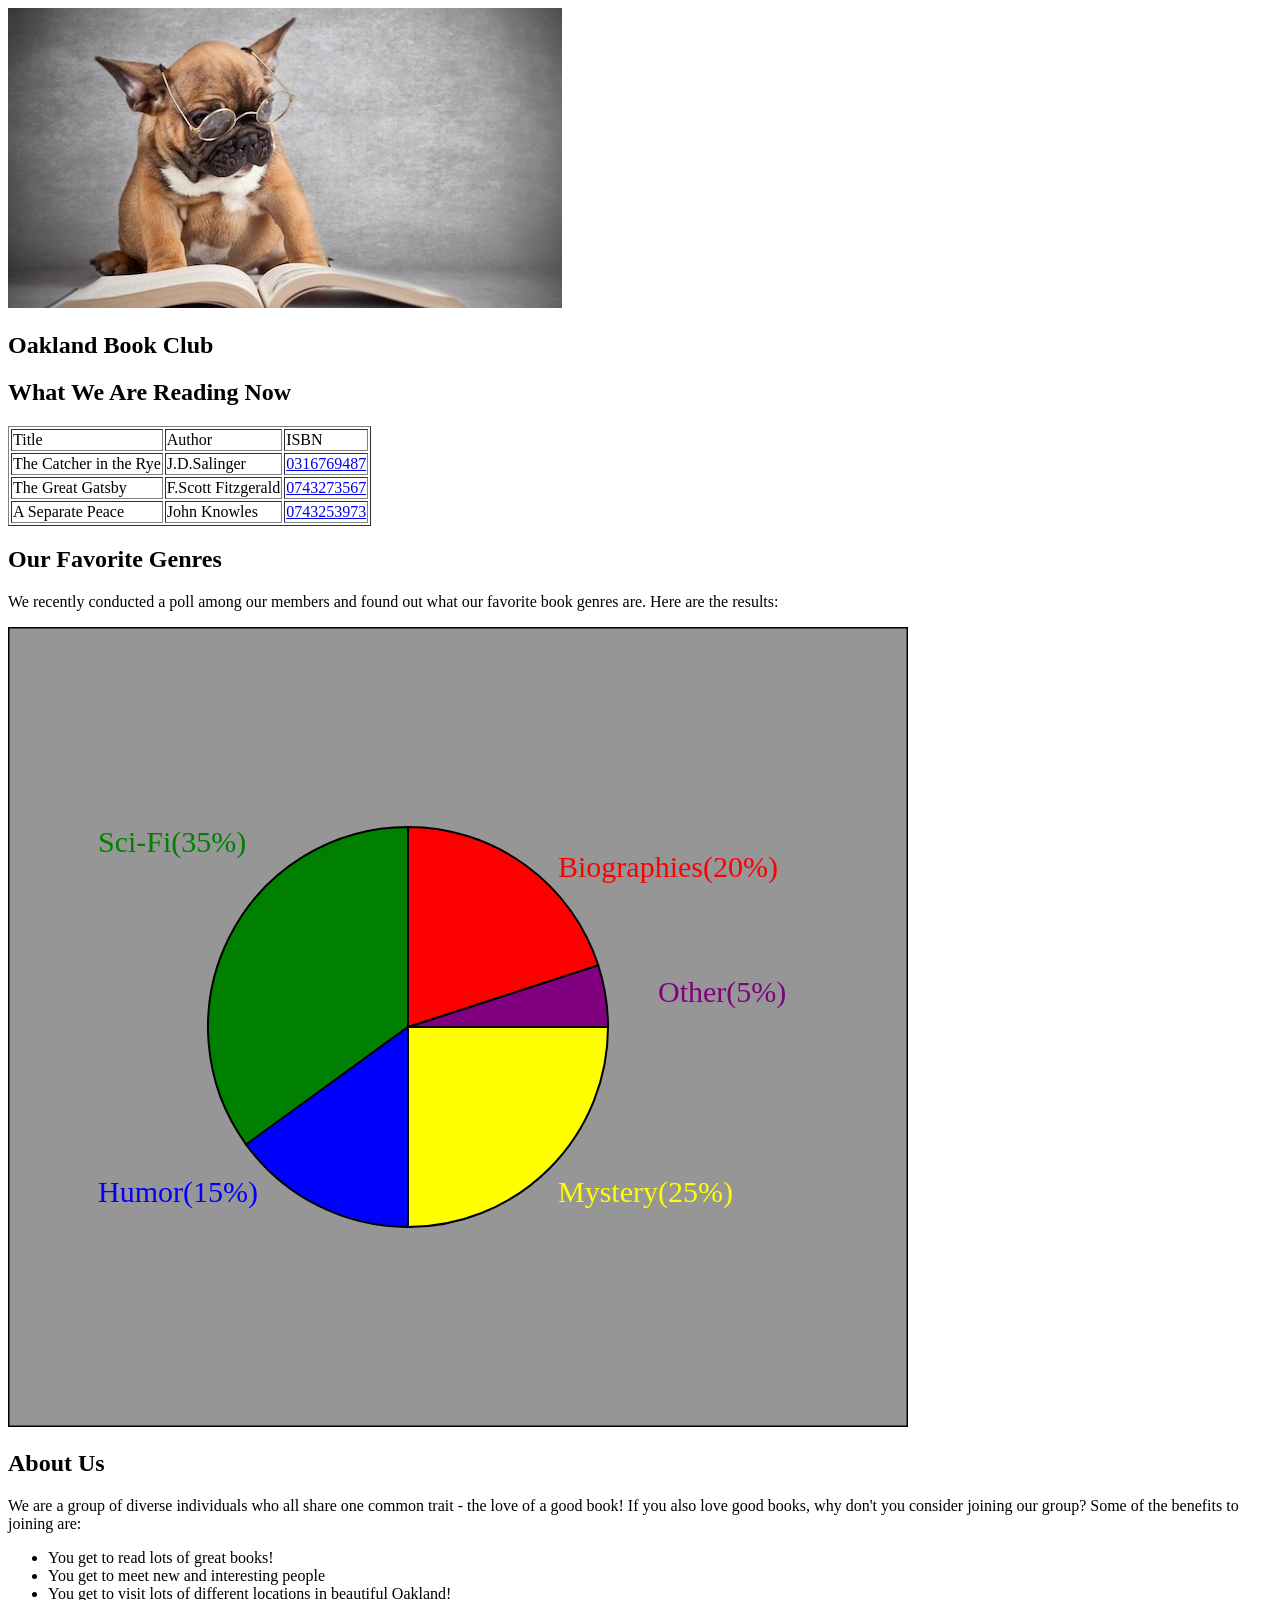
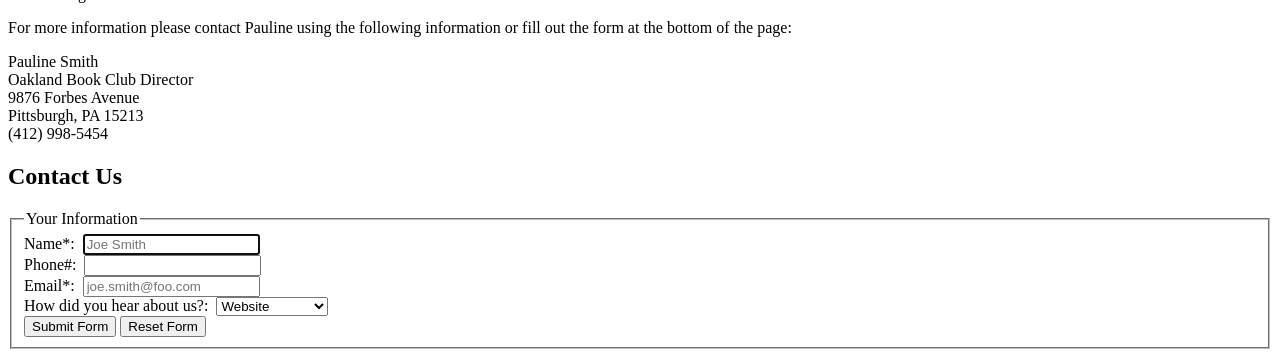
<file: HW1/Solution.html>
<!doctype html>
<html lang="en-US">
 	<head>
		<title>Oakland Book Club</title>
		<meta charset="UTF-8">
	</head>
	<body>
		<img src="reading_dog.jpg" alt="a picture of dog">
		<section>
		<h1>Oakland Book Club</h1>

			<section>
				<h2>What We Are Reading Now</h2>
				<table border="1">
				<tr>
					<td>Title</td>
					<td>Author</td>
					<td>ISBN</td>
				</tr>
				<tr>
					<td>The Catcher in the Rye</td>
					<td>J.D.Salinger</td>
					<td><a target= "_blank" href="http://www.amazon.com/Catcher-Rye-J-D-Salinger/dp/0316769487/">0316769487</a></td>
				</tr>
				<tr>
					<td>The Great Gatsby</td>
					<td>F.Scott Fitzgerald</td>
					<td><a target= "_blank" href="http://www.amazon.com/The-Great-Gatsby-Scott-Fitzgerald/dp/0743273567/">0743273567</a></td>
				</tr>
				<tr>
					<td>A Separate Peace</td>
					<td>John Knowles</td>
					<td><a target= "_blank" href="http://www.amazon.com/A-Separate-Peace-John-Knowles/dp/0743253973/">0743253973</a></td>
				</tr>
				</table>
			</section>

			<section>
				<h2>Our Favorite Genres</h2>
				<p>We recently conducted a poll among our members and found out what our favorite book genres are. Here are the results:</p>

				<svg width="900" height="800">
					<rect width="900" height="800" style="fill:rgb(150,150,150);stroke-width:3;stroke:rgb(0,0,0)"/>

					<path d="M400,400 v-200 a200,200 0 0,0 -161.80339887498948482045868343656,317.55705045849462583374119092781 z" fill="green" stroke="black" stroke-width="2" />
					<text x="90" y="225" fill="green" font-size="30">Sci-Fi(35%)</text>

					<path d="M400,400 v200 a200,200 0 0,1 -161.80339887498948482045868343656,-82.442949541505374166258809072185 z" fill="blue" stroke="black" stroke-width="2" />
					<text x="90" y="575" fill="blue" font-size="30">Humor(15%)</text>

					<path d="M400,400 v200 a200,200 0 0,0 200,-200 z" fill="yellow" stroke="black" stroke-width="2" />
					<text x="550" y="575" fill="yellow" font-size="30">Mystery(25%)</text>

					<path d="M400,400 h200 a200,200 0 0,0 -9.7886967409692855767121333241236,-61.803398874989484820458683436564 z" fill="purple" stroke="black" stroke-width="2" />
					<text x="650" y="375" fill="purple" font-size="30">Other(5%)</text>

					<path d="M400,400 v-200 a200,200 0 0,1 190.21130325903071442328786667588,138.19660112501051517954131656344 z" fill="red" stroke="black" stroke-width="2" />
					<text x="550" y="250" fill="red" font-size="30">Biographies(20%)</text>

				</svg>

			</section>

			<section>
				<h2>About Us</h2>
				<p>We are a group of diverse individuals who all share one common trait - the love of a good book! If you also love good books, why don't you consider joining our group? Some of the benefits to joining are:</p>

				<ul>
					<li>You get to read lots of great books!</li>
					<li>You get to meet new and interesting people</li>
					<li>You get to visit lots of different locations in beautiful Oakland!</li>
				</ul>

				<p>For more information please contact Pauline using the following information or fill out the form at the bottom of the page:</p>

				<p>
					Pauline Smith<br>
					Oakland Book Club Director<br>
					9876 Forbes Avenue<br>
					Pittsburgh, PA 15213<br>
					(412) 998-5454<br>
				</p>
			</section>

			<section>
				<h2>Contact Us</h2>
				<form name="userInfoForm" action="http://csw08724.appspot.com/hw1.do" method="post">
					<fieldset>
		    			<legend>
		      				Your Information
		    			</legend>
		    			<div>
		    				<label>Name*:&nbsp;
			    				<input type="text" autofocus="autofocus" name="name" required="required" placeholder="Joe Smith">
			   				</label>
						</div>
		    			<div>
		    				<label>Phone#:&nbsp;
		    					<input type="text" name="phone">
			   				</label>
						</div>
		    			<div>
		    				<label>Email*:&nbsp;
		    					<input type="email" name="email" required="required" placeholder="joe.smith@foo.com">
			   				</label>
						</div>
						<div>
							<label>How did you hear about us?:&nbsp;</label>
							<select name="howheard">
								<option value="Website">Website</option>
								<option value="Friend">Friend/Relative</option>
								<option value="Other">Other</option>
							</select>
						</div>
						<input type="submit" value="Submit Form">
						<input type="reset" value="Reset Form">
					</fieldset>
				</form>
			</section>
		</section>
	</body>
</html>
</file>
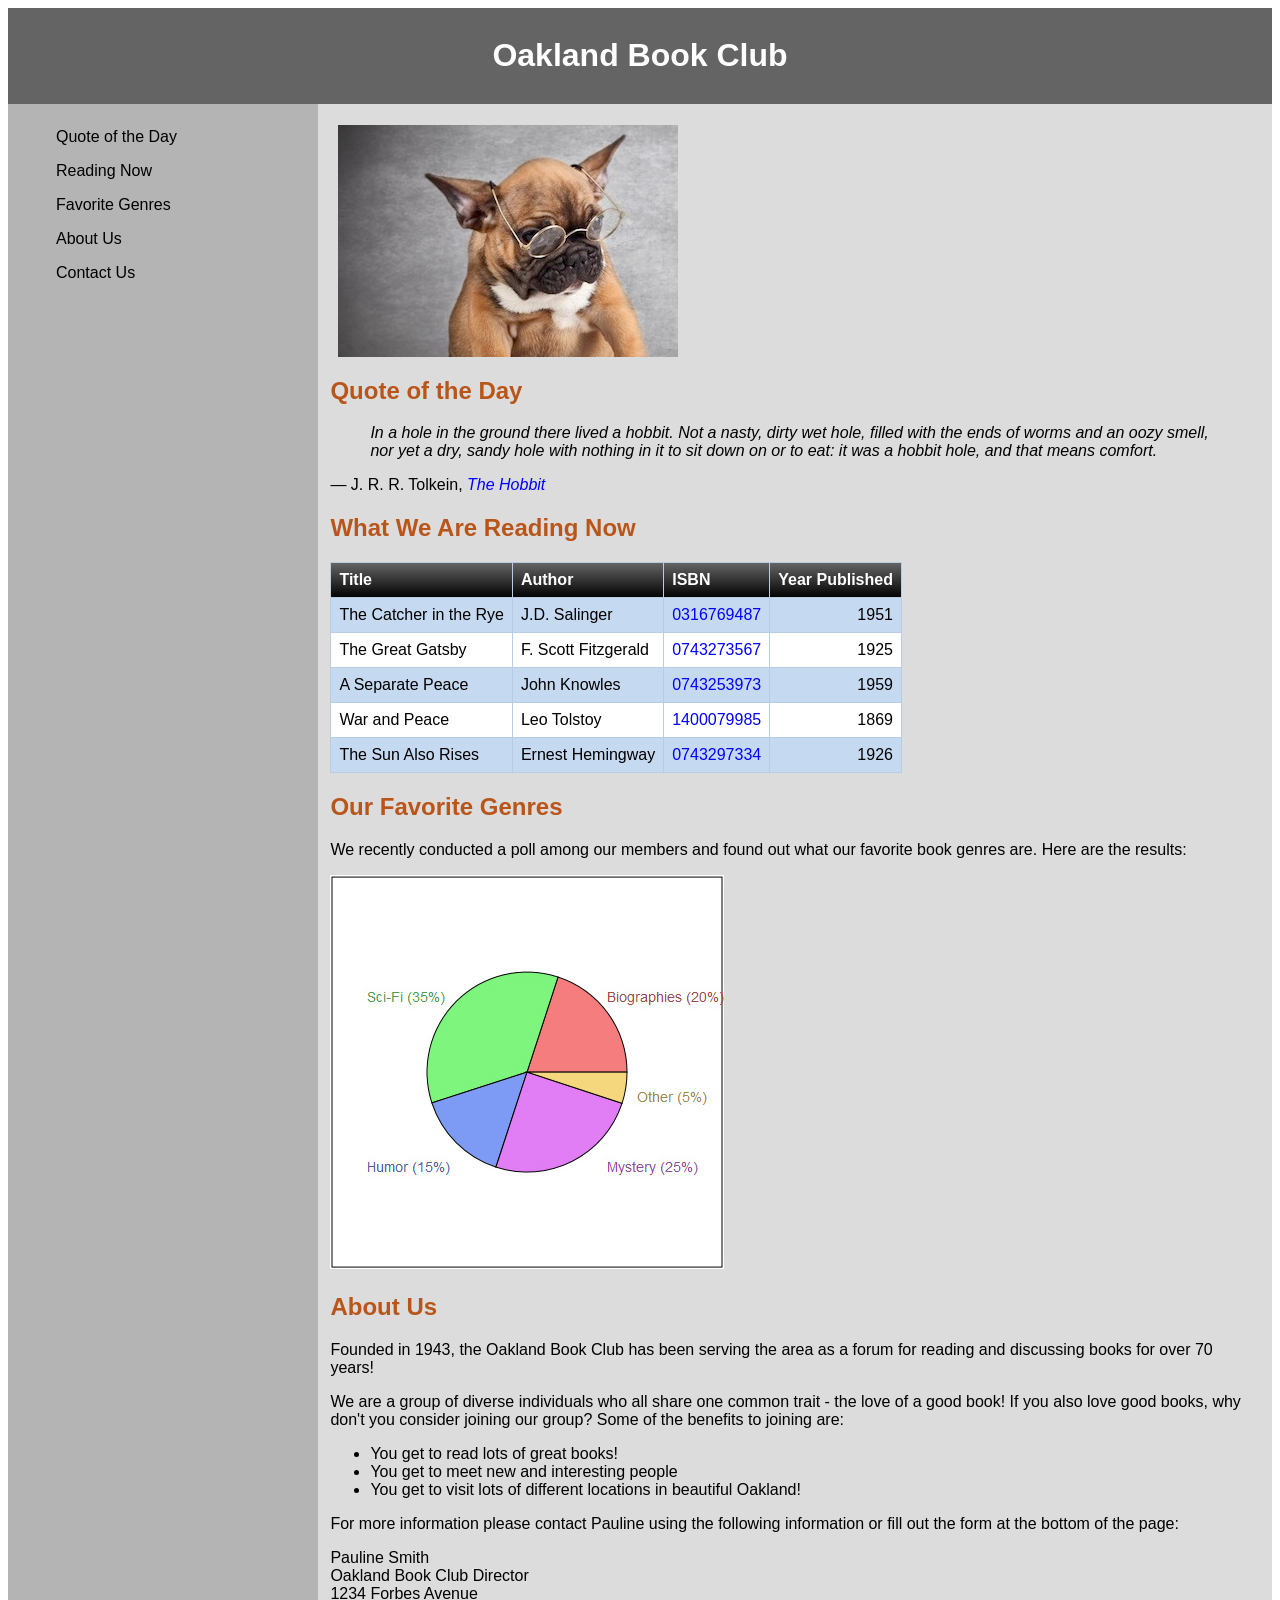
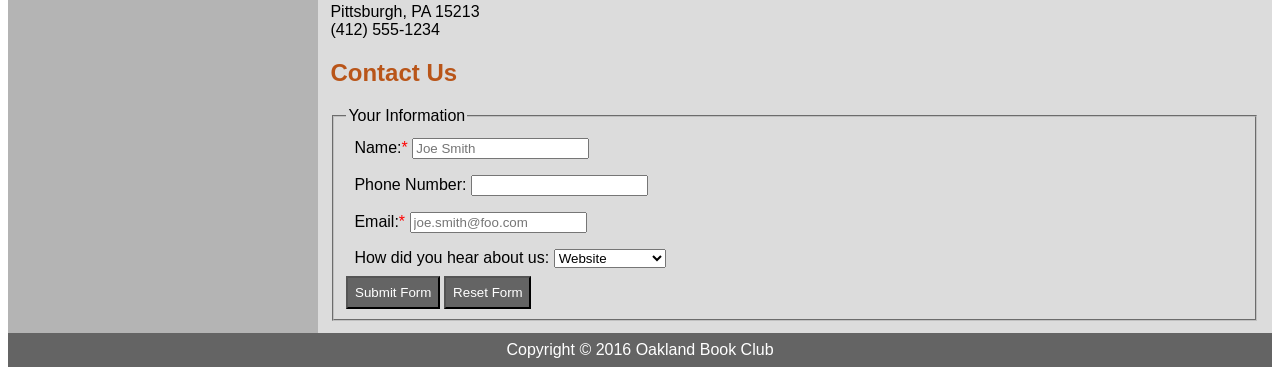
<file: HW2/Oakland Book Club.html>
<!DOCTYPE html>
<!-- saved from url=(0113)https://blackboard.andrew.cmu.edu/bbcswebdav/pid-1034561-dt-content-rid-6584041_1/courses/S16-08724/bookclub.html -->
<html lang="en-US"><head><meta http-equiv="Content-Type" content="text/html; charset=UTF-8">
    <title>Oakland Book Club</title>
    <meta charset="UTF-8">
	<meta name="viewport" content="width=device-width, initial-scale=1">
	<link rel="stylesheet" type="text/css" href="./Oakland Book Club_files/styles.css">
  <style type="text/css">#yddContainer{display:block;font-family:Microsoft YaHei;position:relative;width:100%;height:100%;top:-4px;left:-4px;font-size:12px;border:1px solid}#yddTop{display:block;height:22px}#yddTopBorderlr{display:block;position:static;height:17px;padding:2px 28px;line-height:17px;font-size:12px;color:#5079bb;font-weight:bold;border-style:none solid;border-width:1px}#yddTopBorderlr .ydd-sp{position:absolute;top:2px;height:0;overflow:hidden}.ydd-icon{left:5px;width:17px;padding:0px 0px 0px 0px;padding-top:17px;background-position:-16px -44px}.ydd-close{right:5px;width:16px;padding-top:16px;background-position:left -44px}#yddKeyTitle{float:left;text-decoration:none}#yddMiddle{display:block;margin-bottom:10px}.ydd-tabs{display:block;margin:5px 0;padding:0 5px;height:18px;border-bottom:1px solid}.ydd-tab{display:block;float:left;height:18px;margin:0 5px -1px 0;padding:0 4px;line-height:18px;border:1px solid;border-bottom:none}.ydd-trans-container{display:block;line-height:160%}.ydd-trans-container a{text-decoration:none;}#yddBottom{position:absolute;bottom:0;left:0;width:100%;height:22px;line-height:22px;overflow:hidden;background-position:left -22px}.ydd-padding010{padding:0 10px}#yddWrapper{color:#252525;z-index:10001;background:url(chrome-extension://eopjamdnofihpioajgfdikhhbobonhbb/ab20.png);}#yddContainer{background:#fff;border-color:#4b7598}#yddTopBorderlr{border-color:#f0f8fc}#yddWrapper .ydd-sp{background-image:url(chrome-extension://eopjamdnofihpioajgfdikhhbobonhbb/ydd-sprite.png)}#yddWrapper a,#yddWrapper a:hover,#yddWrapper a:visited{color:#50799b}#yddWrapper .ydd-tabs{color:#959595}.ydd-tabs,.ydd-tab{background:#fff;border-color:#d5e7f3}#yddBottom{color:#363636}#yddWrapper{min-width:250px;max-width:400px;}</style></head>
  <body>
	<header>
		<h1 style="color:green;">Oakland Book Club</h1>
	</header>
	<main>
		<div style="width: 324px; height: 216px;" class="reading-dog"></div>
		 <section id="section-quoteoftheday">
		 <h2>Quote of the Day</h2>
		  <blockquote>
			<p>
			  In a hole in the ground there lived a hobbit. Not a nasty, dirty wet hole,
			  filled with the ends of worms and an oozy smell, nor yet a dry, sandy hole
			  with nothing in it to sit down on or to eat: it was a hobbit hole, and
			  that means comfort.
			</p>
		  </blockquote>
		  <p>
			— J. R. R. Tolkein, <cite><a href="http://www.amazon.com/Hobbit-There-Back-Again/dp/054792822X/" target="_blank">The Hobbit</a></cite>
		  </p>
		 </section>
		 <section id="section-whatreading">
		 <h2>What We Are Reading Now</h2>
		  <table>
			<thead>
			  <tr>
				<th class="table-header-title">Title</th>
				<th class="table-header-author">Author</th>
				<th class="table-header-isbn">ISBN</th>
				<th class="table-header-year">Year Published</th>
			  </tr>
			</thead>
			<tbody>
			  <tr>
				<td>The Catcher in the Rye</td>
				<td>J.D. Salinger</td>
				<td><a href="http://www.amazon.com/Catcher-Rye-J-D-Salinger/dp/0316769487/" target="_blank">0316769487</a></td>
				<td>1951</td>
			  </tr>
			  <tr>
				<td>The Great Gatsby</td>
				<td>F. Scott Fitzgerald</td>
				<td><a href="http://www.amazon.com/The-Great-Gatsby-Scott-Fitzgerald/dp/0743273567/" target="_blank">0743273567</a></td>
				<td>1925</td>
			  </tr>
			  <tr>
				<td>A Separate Peace</td>
				<td>John Knowles</td>
				<td><a href="http://www.amazon.com/A-Separate-Peace-John-Knowles/dp/0743253973/" target="_blank">0743253973</a></td>
				<td>1959</td>
			  </tr>
			  <tr>
				<td>War and Peace</td>
				<td>Leo Tolstoy</td>
				<td><a href="http://www.amazon.com/War-Peace-Vintage-Classics-Tolstoy/dp/1400079985/" target="_blank">1400079985</a></td>
				<td>1869</td>
			  </tr>
			  <tr>
				<td>The Sun Also Rises</td>
				<td>Ernest Hemingway</td>
				<td><a href="http://www.amazon.com/Sun-Also-Rises-Ernest-Hemingway/dp/0743297334/" target="_blank">0743297334</a></td>
				<td>1926</td>
			  </tr>
			</tbody>
		  </table>
		</section>
		<section id="section-favoritegenres">
		  <h2>Our Favorite Genres</h2>
		  <p>
			We recently conducted a poll among our members and found out what our favorite book genres are.
			Here are the results:
		  </p>
		  <img src="./Oakland Book Club_files/chart.jpg" alt="poll results">
		</section>
		<section id="section-about">
		  <h2>About Us</h2>
		  <p>
			Founded in 1943, the Oakland Book Club has been serving the area as a forum for reading and discussing books for over 70 years!
		  </p><p>
		  </p><p>
			We are a group of diverse individuals who all share one common trait - the love of a good book! If you also love good books,
			why don't you consider joining our group? Some of the benefits to joining are:
		  </p>
		  <ul>
			<li>You get to read lots of great books!</li>
			<li>You get to meet new and interesting people</li>
			<li>You get to visit lots of different locations in beautiful Oakland!</li>
		  </ul>
		  <p>
			For more information please contact Pauline using the following information or fill out the
			form at the bottom of the page:
		  </p>
		  <p>
			Pauline Smith<br>
			Oakland Book Club Director<br>
			1234 Forbes Avenue<br>
			Pittsburgh, PA 15213<br>
			(412) 555-1234
		  </p>
		</section>
		<section id="section-contact">
		  <h2>Contact Us</h2>
		  <form name="contactInfo" method="post" action="http://csw08724.appspot.com/hw1.do">
			<fieldset>
			  <legend>Your Information</legend>
			  <div>
				<label for="input-name">Name:<span class="required">*</span></label>
				<input id="input-name" type="text" name="name" required="required" placeholder="Joe Smith">
			  </div>
			  <div>
				<label for="input-phone">Phone Number:</label>
				<input id="input-phone" type="text" name="phone">
			  </div>
			  <div>
				<label for="input-email">Email:<span class="required">*</span></label>
				<input id="input-email" type="email" name="email" placeholder="joe.smith@foo.com">
			  </div>
			  <div>
				<label for="select-howheard">How did you hear about us:</label>
				<select id="select-howheard" name="howheard">
				  <option value="1">Website</option>
				  <option value="2">Friend/Relative</option>
				  <option value="3">Other</option>
				</select>
			  </div>
			   <input type="submit" value="Submit Form">
			   <input type="reset" value="Reset Form">
			</fieldset>
		  </form>
		</section>
	</main>
	<nav>
		<ul>
			<li><a href="https://blackboard.andrew.cmu.edu/bbcswebdav/pid-1034561-dt-content-rid-6584041_1/courses/S16-08724/bookclub.html#section-quoteoftheday">Quote of the Day</a></li>
			<li><a href="https://blackboard.andrew.cmu.edu/bbcswebdav/pid-1034561-dt-content-rid-6584041_1/courses/S16-08724/bookclub.html#section-whatreading">Reading Now</a></li>
			<li><a href="https://blackboard.andrew.cmu.edu/bbcswebdav/pid-1034561-dt-content-rid-6584041_1/courses/S16-08724/bookclub.html#section-favoritegenres">Favorite Genres</a></li>
			<li><a href="https://blackboard.andrew.cmu.edu/bbcswebdav/pid-1034561-dt-content-rid-6584041_1/courses/S16-08724/bookclub.html#section-about">About Us</a></li>
			<li><a href="https://blackboard.andrew.cmu.edu/bbcswebdav/pid-1034561-dt-content-rid-6584041_1/courses/S16-08724/bookclub.html#section-contact">Contact Us</a></li>
		</ul>
	</nav>
	<footer>
		Copyright © 2016 Oakland Book Club
	</footer>
  
</body></html>
</file>
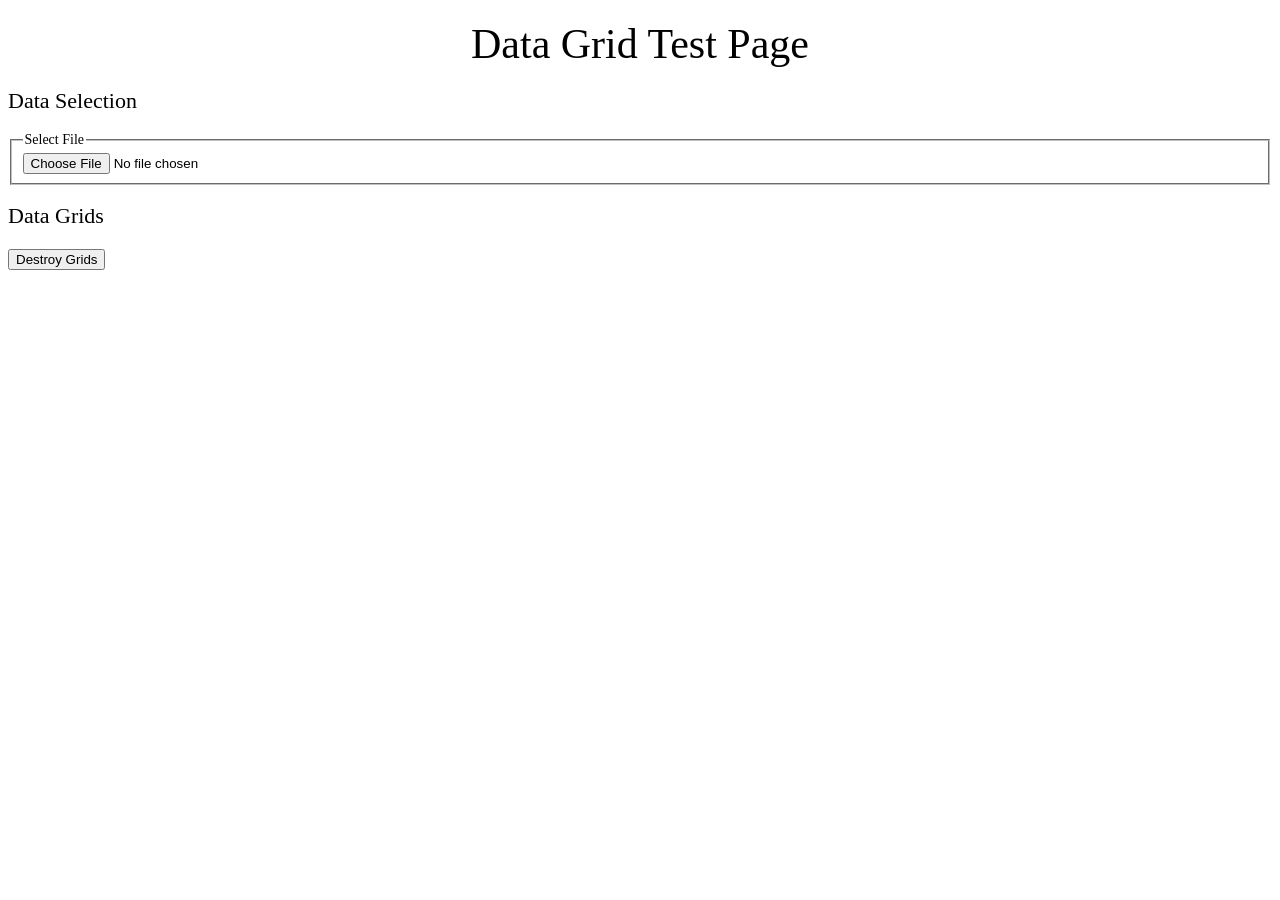
<file: HW3/testpage.html>
<!doctype html>
<html>
  <head>
    <title>Data Grid Test Page</title>
    <link rel="stylesheet" type="text/css" href="datagrid/css/datagrid.css">
    <link rel="stylesheet" type="text/css" href="css/testpage.css">
  </head>
  <body>
    <h1>Data Grid Test Page</h1>
    <section>
      <h2>Data Selection</h2>
      <form>
        <fieldset>
          <legend>
            Select File
          </legend>
          <input type="file" name="thefile" id="file">
        </fieldset>
      </form>
    </section>
    <section>
      <h2>Data Grids</h2>
      <div><input type="button" id="destroybutton" value="Destroy Grids"></div>
      <div id="gridwrapper1">
      </div>
      <div id="gridwrapper2">
      </div>
      <div id="gridwrapper3">
      </div>
    </section>
    <script type="text/javascript" src="datagrid/js/datagrid.js"></script>
    <script type="text/javascript" src="js/testpage.js"></script>
  </body>
</html>
</file>
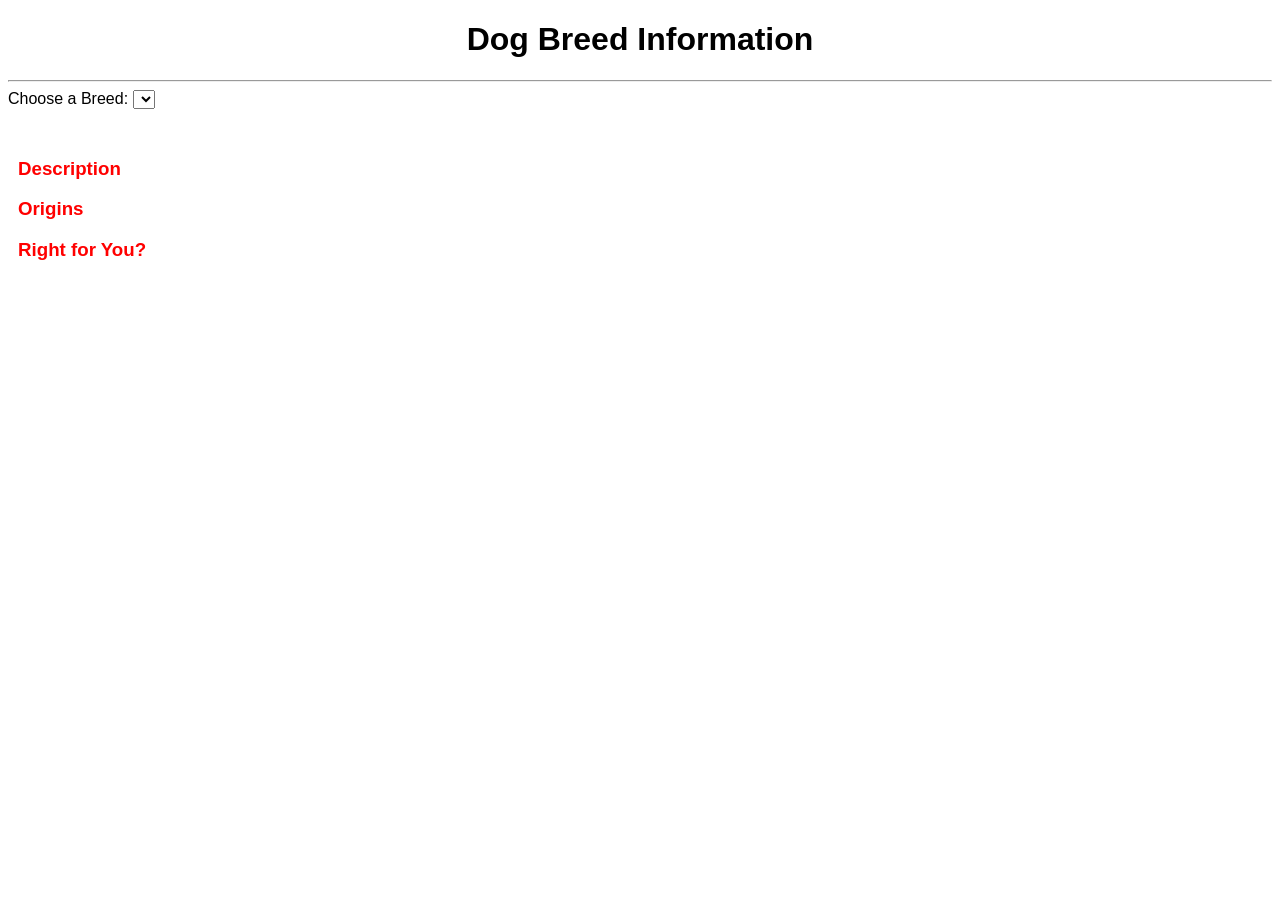
<file: HW4/DogBreeds.html>
<!DOCTYPE html>
<html lang="en-US">
	<head>
		<meta charset="UTF-8">		
		<title>Dog Breeds</title>
		<link rel="stylesheet" type="text/css" href="DogBreeds.css">

	</head>
	<body>
		<header>
			<h1 id="title">Dog Breed Information</h1>
			<hr/>
		</header>
		<section id="drop-down">
			<label>Choose a Breed:</label>
			<select id="select"></select>
		</section>
		<section id="container">
			<h1 id="breed-name"></h1>
			<div id="content">
				<div id="accordion">
					<h3>Description</h3>
					<div id="description"></div>
					<h3>Origins</h3>
					<div id="origins"></div>
					<h3>Right for You?</h3>
					<div id="rightForYou"></div>
				</div>
				<div id="slide">
					<img id="img"></img>
				</div>
			</div>
		</section>

		<script type="text/javascript" src="DogBreeds.js"></script>
	</body>
</html>
</file>
<file: HW2/Oakland Book Club_files/styles.css>
header
{
	background-color: rgb(100,100,100);
	text-align:center;
	padding: 0.5em;
	width: 100%;
}

h1
{
	font-size: 2em;
	color: white !important;
}

h2
{
	font-size: 1.5em;
	color: rgb(185,85,25) !important;
}

body
{
	display: flex;
	font-family: Helvetica, Arial, sans-serif;
	color: black;
}

main
{
	padding: 0.8em;
}

main a:link, main a:visited
{
	text-decoration: none;
	color: blue !important;
}

main a:hover
{
	text-decoration: underline;
	color: blue;
}

div[class="reading-dog"]
{
	margin: 0.5em;
	background-image:url(reading_dog.jpg); 
}

nav
{
	list-style: none !important;
	background-color: rgb(180,180,180);
}

nav a:link, a:visited
{
	text-decoration: none;
	color: black;
}

nav a:hover
{
	text-decoration: underline;
	color: white !important;
}

nav li
{
	list-style: none;
	padding: 0.5em !important;
}
body main
{
	background-color: rgb(220,220,220);
}

blockquote p
{
	font-style: italic;
}

footer
{
	background-color: rgb(100, 100, 100);
	color: white;
	text-align:center;
	width: 100%;
	padding: 0.5em;
}

@media screen and (min-width: 601px) {
            nav {
                flex: 1;
                order: 2;
            }
            main {
                flex: 3;
                order: 3;
            }
            footer {
                order: 4;
            }
            body {
                flex-direction: row;
                flex-wrap: wrap;
            }
        }

@media screen and (max-width: 600px) {
    body {
        flex-direction: column;
    }
    main, nav {
        width: 100%;
    }
}

input[type="submit"], input[type="reset"]
{
	padding: 0.5em;
	background-color: rgb(100,100,100);
	color: white;
}

.required
{
	color: red;
}

thead
{
	text-align: left;
	color: white;
	background: linear-gradient(180deg, rgb(100,100,100), black);
}


tr td:nth-of-type(1), tr td:nth-of-type(2)
{
	text-align: left;
}

tr td:nth-of-type(3), tr td:nth-of-type(4)
{
	text-align: right;
}

tbody tr:nth-child(2n+1)
{
	background: rgb(197,217,241);
}

tbody tr:nth-child(2n)
{
	background: white;
}

tbody tr:hover
{
	transition-duration: 2s;
	background: yellow;
}

th, td, div
{
	padding: 0.5em;
}

table, td, th
{
	border-collapse: collapse;
	border: 1px solid rgb(184,204,228);
}
</file>
<file: HW3/datagrid/css/datagrid.css>
table {
	border-collapse: collapse;
}

thead {
	background: linear-gradient(180deg, white, rgb(220,220,220));
	cursor: pointer;
}

tr, td, th {
	border: 1px solid gray;
	padding: 10px 5px;
}

thead th:hover {
	color: blue;
}

tbody tr:nth-child(odd) {
	background-color: rgba(255,255,255,0.3);
}

tbody tr:nth-child(even) {
	background-color: rgba(200,200,200,0.3);
}

.selected {
	background-color: rgba(0,100,180,0.1);
}

caption {
	text-align: right;
}


nobr[previous="enabled"], nobr[next="enabled"] {
	cursor: pointer;
	color: blue;
}

nobr[previous="disabled"], nobr[next="disabled"] {
	color: gray;
}
</file>
<file: HW3/css/testpage.css>
body {
	font: 14px verdana, serif;
}

h1, h2 {
	font-weight: normal;
}

h1 {
	font-size: 42px;
	margin: 20px auto;
	width: 500px;
	text-align: center;
}

h2 {
	font-size: 22px;
}

section div {
	margin: 20px auto;
}
</file>
<file: HW4/DogBreeds.css>
#title {
	text-align: center;
	font-family: Helvetica;
}

#accordion {
	display: inline-block;
	float: left;
	width: calc(50% - 20px);
	margin: 10px;
}

#slide {
	display: inline-block;
	float: right;
	width: calc(50% - 20px);
	margin: 10px;
}

#img {
	float: right;
	width: 100%
}

body {
	font-family: Helvetica, Arial, sans-serif;
}

#breed-name {
	color: rgb(50,100,200);

}
h3 {
	color: red;
}
</file>
